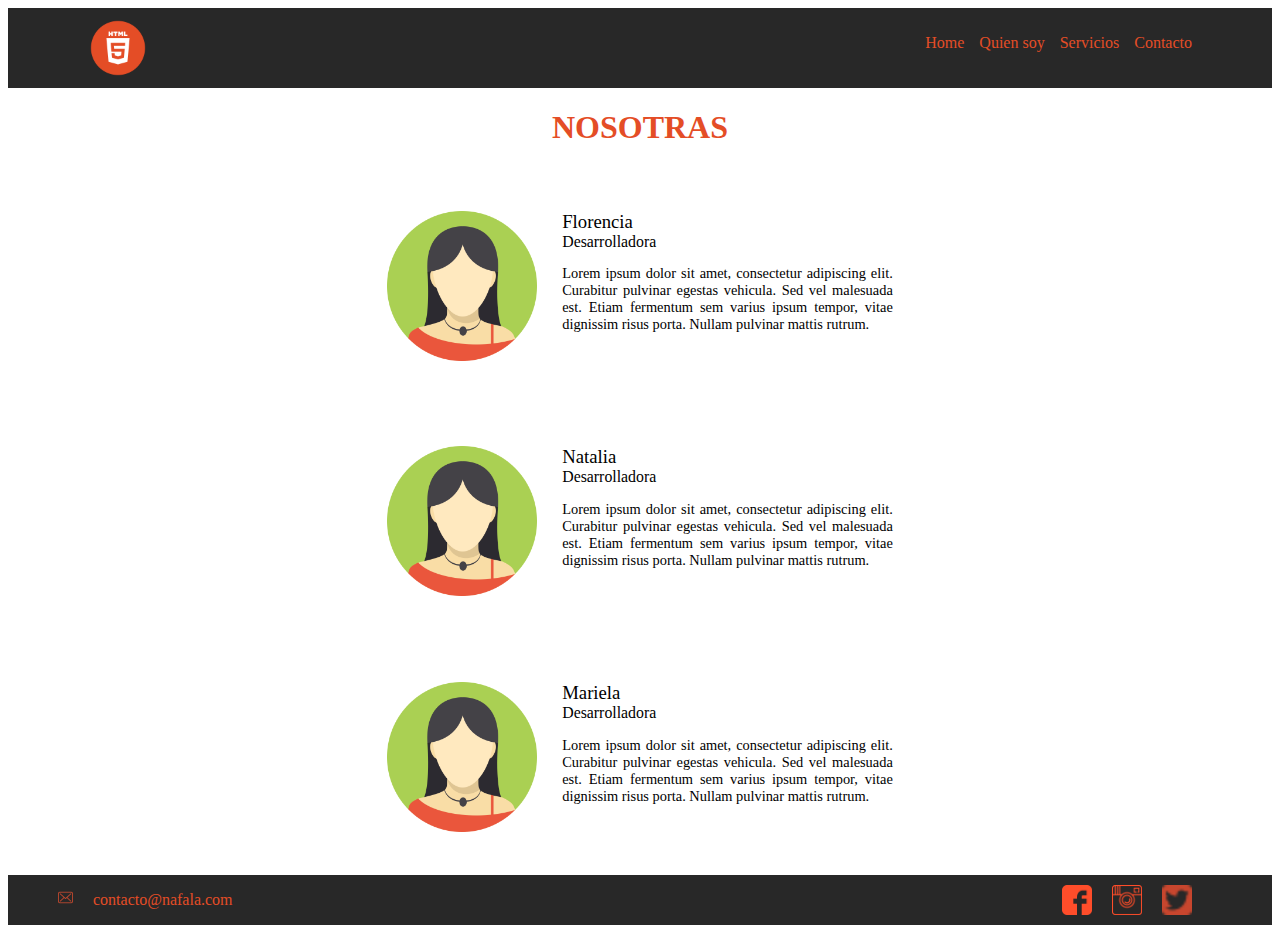
<file: quien-soy.html>
<html>
    <head>
        <link rel="stylesheet" href="style.css" />
        <title>Ejercicio</title>
    </head>
    <body>
        <div class="header">
            <div class="logo">
                <img src="img/logo.png" alt="Logo" />
            </div>
            <div class="nav">
                <ul>
                    <li>Home</li>
                    <li>Quien soy</li>
                    <li>Servicios</li>
                    <li>Contacto</li>
                </ul>
            </div>
            <div class="hamburguesa">
                <img src="./menu.png">
            </div>
        </div>
        <div class="titulo">
            <p><h1>NOSOTRAS</h1></p>
        </div>
        <div class="nosotras2">
            <div class="persona2">
                <div class="avatar2">
                    <img src="img/avatar.jpg">
                </div>
                <div class="descripcion-persona2">
                    <div class="nombre-persona2">Florencia</div>
                    <div class="nombre-puesto2">Desarrolladora</div>
                    <div class="descripcion-puesto"><p>Lorem ipsum dolor sit amet, consectetur adipiscing elit. Curabitur pulvinar egestas vehicula. Sed vel malesuada est. Etiam fermentum sem varius ipsum tempor, vitae dignissim risus porta. Nullam pulvinar mattis rutrum.</p></div>
                </div>
            </div>
            <div class="persona2">
                    <div class="avatar2">
                        <img src="img/avatar.jpg">
                    </div>
                <div class="descripcion-persona2">
                    <div class="nombre-persona2">Natalia</div>
                    <div class="nombre-puesto2">Desarrolladora</div>
                    <div class="descripcion-puesto"><p>Lorem ipsum dolor sit amet, consectetur adipiscing elit. Curabitur pulvinar egestas vehicula. Sed vel malesuada est. Etiam fermentum sem varius ipsum tempor, vitae dignissim risus porta. Nullam pulvinar mattis rutrum.</p></div>
                </div>
            </div>
            <div class="persona2">
                <div class="avatar2">
                     <img src="img/avatar.jpg">
                </div>
                <div class="descripcion-persona2">
                    <div class="nombre-persona2">Mariela</div>
                    <div class="nombre-puesto2">Desarrolladora</div>
                    <div class="descripcion-puesto"><p>Lorem ipsum dolor sit amet, consectetur adipiscing elit. Curabitur pulvinar egestas vehicula. Sed vel malesuada est. Etiam fermentum sem varius ipsum tempor, vitae dignissim risus porta. Nullam pulvinar mattis rutrum.</p></div>
                </div>
            </div>
        </div>
        <div class="footer">
            <div class="contacto">
                <img src="./envelope.png" alt="sobre">contacto@nafala.com               
            </div>
            <div class="redes">
                <img src="./face.png" alt="logo facebook">
                <img src="./insta.png" alt="logo instagram">
                <img src="./twitter.png" alt="logo twitter">
            </div>
        </div>
    </div>
    </body>
</file>
<file: style.css>
body {
    color: #e44d26;
}
.header, .footer {
    background: rgb(40, 40, 40);
    width: 100%;
    display: flex;
    justify-content: space-between;
    padding: 10px 30px 10px 30px;
    box-sizing: border-box;
    }

.logo {
    width: 60px;
    height: 60px;
    margin-left: 50px;
}

.header .logo img,
.imagen-principal img {
    width: 100%;
    height: auto;
}

.nav ul {
    display: flex;
    justify-content: flex-end;
    list-style-type: none;
/*para que no aparezcan los puntos de link*/
    margin-right: 50px;
    align-items: center;
}

.nav ul li {
    margin-left: 15px;
}
.imagen-principal, .texto-somos {
    width: 80%;
    max-width: 800px;
/*si la pantalla es muy grande, la imagen se estira SÓLO hasta 800px*/
    margin-left: auto;
    margin-right: auto;
/*margin left y right auto, es igual a justify content center*/
}
.imagen-principal {
    margin-top: 30px;
    margin-bottom: 30px;
}
.que-somos {
    background-color: #F1F1F1;
    display: flex;
    height: 20%;
    margin-bottom: 30px;
}
.logo-somos img, .logos-sociales img, .redes img {
width: 50px;
height: 50px;
}
.logo-somos, .logos-sociales {
    margin: auto;
}
.texto-somos p {
    color: #000;
}
.texto-somos {
    max-width: 800px;
    padding-left: 40px;
}
.nosotras, .persona {
    display: flex;
    justify-content: space-evenly;
}
.persona {
    width: 33%;
    text-align: center;
    align-items: center;
}
.nosotras {
    padding-left: 5%;
    padding-right: 5%;
    margin-bottom: 30px;
}
.redes img {
    width: 30px;
    height: 30px;
    margin-left: 20px;
}
.redes {
    display: flex;
    justify-content: flex-end;
    margin-right: 50px;
}
.contacto img {
    margin-left: 20px;
    margin-right: 20px;
    margin-top: 5px;
}
.avatar img {
    height: 200px;
    width: 200px;
}
.nombre-persona {
    font-weight: bold;
}
.descripcion-persona2 {
    color: #000;
    font-size: 0.9em;
}
.nombre-persona2 {
    font-size: 1.3em;
}
.nombre-puesto2 {
    font-size: 1.1em;
}
.avatar2 img {
    width: 150px;
    height: 150px;
    padding-right: 25px;
}
.titulo {
    text-align: center;
}
.persona2 {
    display: flex;
    width: 40%;
}
.persona2 p {
    text-align: justify;
}
.nosotras2 {
    display: flex;
    flex-direction: column;
    justify-content: space-around;
    align-items: center;
    height: 80%;
}
.hamburguesa {
    display: none;
}

@media only screen and (max-width: 480px) {
    .imagen-principal {
        width: 100%;
    }
    .nav {
        display: none;
    }
    .texto-somos {
        padding: 10px;
    }
    .footer {
        flex-direction: column;
        align-items: center;
        justify-content: space-around;
        height: 80px;
    }
    .redes img, .contacto img {
        height: 15px;
        width: 15px;
    }
    .contacto {
        font-size: 0.7em;
    }
    .avatar2 img, .avatar img {
        height: 80px;
        width: 80px;
        padding-right: 10px;
    }
    .persona2 {
        width: 100%;
    }
    .redes {
        margin-right: 0px;
    }
    .hamburguesa {
        display: block;
        padding-top: 15px;
    }
    .titulo {
        font-size: .8em;
        padding-top: 0px;
        text-align: left;
    }
    .logo-somos, .logos-sociales {
        display: none;
    }
    .que-somos {
        height: 130px;
        padding-left: 15px;
    }
    .imagen-principal {
        margin-bottom: 0px;
        margin-top: 10px;
    }
    .texto-somos {
        width: 100%;
        padding: 0px;
    }
    .nosotras {
        display: block;
    }
    .persona {
        width: 100%;
        margin-top: 10px;
    }

}
</file>
